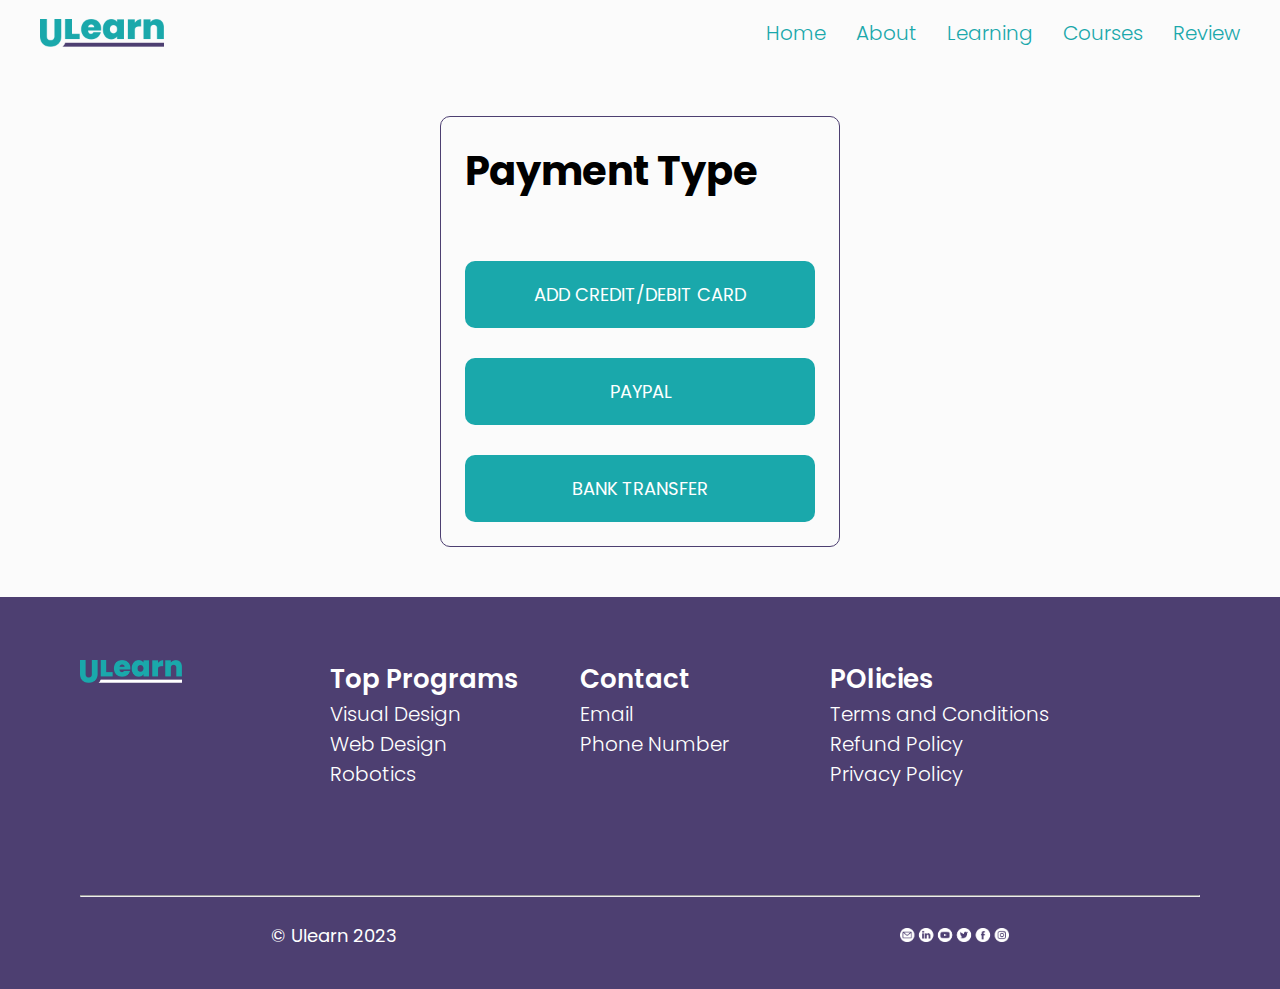
<file: pay.html>
<!DOCTYPE html>
<html lang="en">
<head>
    <meta charset="UTF-8">
    <meta name="viewport" content="width=device-width, initial-scale=1.0">
    <title>Univel Payment Website</title>
    <link rel="stylesheet" href="style.css">
    <link rel="stylesheet" href="responsive.css">
</head>
<body>
     <header>
        <div class="contain header-ctn">
            <div id="logo-ctn">
                <img src="images/logo-3.png" alt="ULearn Logo">
            </div>

            <nav>
                <ul>
                    <li><a href="index.html">Home</a></li>
                    <li><a href="#">About</a></li>
                    <li><a href="learning.html">Learning</a></li>
                    <li><a href="courses.html">Courses</a></li>
                    <li>
                        <a href="#">Review</a>
                    </li>
                </ul>

                <!-- <div id="auth-ctn">
                    <a href="" class="auth-btns" id="login">Login</a>
                    <a href="" class="auth-btns green-bg-btn auth-btns"  id="sign-up">Sign Up</a>
                </div> -->
            </nav>
        </div>
    </header> 
    <div class="card">
        <div id="payment-header">
            <h2> Payment Type </h2>
        </div>
        <div id="pay-flex">
            <a href="" class="payment-type">ADD CREDIT/DEBIT CARD</a>
            <a href="" class="payment-type">PAYPAL</a>
            <a href="" class="payment-type">BANK TRANSFER</a>
           
        </div>
    </div>
     <footer>
        <div class="px-80 contain">
            <div id="footer-grid">
                <div class="footer-image">
                    <img src="images/logo-2.png " alt="Ulearn Logo">
                </div>
                <div class="footer-grid">
             <ul>
                <h3>Top Programs</h3>
                <li>Visual Design</li>
                <li>Web Design</li>
                <li>Robotics</li>
             </ul>
                </div>
                <div class="footer-grid" id="special">
                    <ul>
                        <h3>Contact</h3>
                        <li>Email</li>
                        <li>Phone Number</li>
                    </ul>
                </div>
                <div class="footer-grid">
                    <ul>
                        <h3>POlicies</h3>
                        <li>Terms and Conditions</li>
                        <li>Refund Policy</li>
                        <li>Privacy Policy</li>
                    </ul>
                </div>
            </div>
            <hr>
            <div id="footer-socials" class="px-80 contain">
                <div id="course-date">
                        <p>&copy;  Ulearn 2023</p>
                 </div>
                 <div id="social-details">
                    <img src="images/social-details.png" alt="">
                 </div>
                
            </div>
        </div>
    </footer>
   
    
</body>
</html>
</file>
<file: style.css>
@import url("https://fonts.googleapis.com/css2?family=Poppins:ital,wght@0,100;0,200;0,300;0,400;0,500;0,600;0,700;0,800;0,900;1,100;1,200;1,300;1,400;1,500;1,600;1,700;1,800;1,900&display=swap");

:root {
  --ulearn-purple: #4d3f71;
  --ulearn-green: #1aa8ab;
  --ulearn-light-blue: #e6f0f0;
  --ulearn-white: #fbfbfb;
  --ulearn-sky-blue: #E8F2F2;
  --ulearn-placeholder-grey: #7b7b7b;
  --ulearn-border-color: #D3DEE8;
}

/* CSS RESET STYLES */
* {
  margin: 0;
  padding: 0;
  box-sizing: border-box;
}
a {
  text-decoration: none;
  cursor: pointer;
}
ul,
ol {
  list-style: none;
}

/* UTILITIES */
html {
  font-family: "Poppins", sans-serif;
  font-size: 10px ;
}
body {
  font-size: 1.8rem;
  background-color: var(--ulearn-white);
}
img {
  width: 100%;
}
.px-80 {
  padding-left: 8rem; /* 8 * 10px == 80px */
  padding-right: 8rem;
}
.contain {
  max-width: 1440px;
  margin: 0 auto;
}

/* HEADER STYLING */
header {
  padding: 1.8rem 4rem;
}
.header-ctn {
  /* border: 1px solid red; */
  display: flex;
  /* gap: 100px; */
  justify-content: space-between;
  align-items: center;
}
#logo-ctn {
  width: 12.4rem;
  height: 2.8rem;
}
nav {
  display: flex;
  gap: 9.3rem;
  align-items: center;
}
nav > ul {
  display: flex;
  gap: 3rem;
}
nav a {
  color: #000;
}
#auth-ctn {
  display: flex;
  gap: 3rem;
}
.auth-btns {
  /* border: 1px solid; */
  /* width: ; */
  padding: 1.4rem 5.4rem;
}
.auth-btns#login {
  border: 3px solid var(--ulearn-purple);
  color: var(--ulearn-purple);
}
.auth-btns.green-bg-btn {
  background-color: var(--ulearn-green);
  color: #fff;
}

/* HERO SECTION STYLING */
#hero-section {
  background: var(--ulearn-light-blue);
  position: relative;
  z-index: -5;
}
#hero-section::after{
  content: "";
  position: absolute;
  top: 0;
  left: 0;
  background: url(images/bg-image.png) center center/cover no-repeat;
  width: 100%;
  height: 100%;
  z-index: -10;
  /* background-image: url('images/bg-image.png');
    background-position: center;
    background-size: cover; 
    background-repeat: no-repeat;
    */
}
#hero-ctn{
  display: flex;
  justify-content: space-between;
  align-items: center;
  padding: 10rem 0;
}
#hero-textCtn{
  width: 40%;
  display: flex;
  flex-direction: column;
  gap: 3rem;
}
#hero-textCtn h1{
  font-size: 7rem;
  font-weight: 700;
  line-height: 1.2;
}
#hero-textCtn a{
  width: fit-content;
}
#hero-Imgctn {
  width: 58.2rem;
}
#special-text{
  position: relative;
}
#special-text::after{
  content: '';
  position: absolute;
  bottom: 12px;
  left: 0;
  width: 100%;
  height: 3rem;
  background: var(--ulearn-purple);
  z-index: -2;
}

/* LEARNING SECTION STYLING */
#learning-program{
  padding: 6rem 0;
}
#learning-program h2{
  text-align: center;
  font-size: 5rem;
  font-weight: 500;
}
#learning-program > div{
  display: flex;
  justify-content: center;
  gap: 6rem;
  margin-top: 6.3rem;
  
}
.learning-cards{
  width: 44.7rem;
  text-align: center;
}

/* COURSES SECTION */
#courses-section{
  background-color: var(--ulearn-sky-blue);
  padding: 5.5rem 0;
}
#top-ctn{
  display: flex;
}
#top-ctn h2{
  font-size: 5rem;
  font-weight: 600;
  width: 50%;
}
#top-img-ctn{
  height: auto;
  width: 63rem;
}
#top-img-ctn img{
  width: 100%;
  height: 100%;
}
#courses-section > div{
  display: flex;
  flex-direction: column;
  gap: 6rem;
}
#bottom-ctn{
  display: flex;
  gap: 3rem;
}
.courses-card{
  width: 29rem;
}
.courses-card > div{
  height: 23.6rem;
  position: relative;
}
.courses-card img{
  height: 100%;
}
.courses-card > p{
  margin-top: 2.2rem;
}
.courses-card button{
  border: none;
  font-size: 1.6rem;
  position: absolute;
  bottom: 17px;
  right: 17px;
}
#arrow-ctn {
  display: flex;
  justify-content: flex-end;
  gap: 2rem;
}
#arrow-ctn p{
  color: var(--ulearn-green);
  font-weight: 600;
  font-size: 5rem;
  border: 3px solid var(--ulearn-green);
  width: 5.6rem;
  height: 5.6rem;
  text-align: center;
  border-radius: 50%;
  display: flex;
  justify-content: center;
  align-items: center;
}

/* CONTACT SECTION */
#contact-section{
  padding: 6rem 0;
  background-color: var(--ulearn-white);
}
#contact-section h2{
  text-transform: capitalize;
  font-size: 5rem;
  font-weight: 600;
  text-align: center;
}
#contact-section > div{
  display: flex;
  gap: 7.6rem;
  margin-top: 4.8rem;
}
#contact-img-ctn img{
  height: 100%;
}
#form-ctn{
  width: 50%;
}
form{
  border: 1px solid #D3DEE8;
  display: grid;
  grid-template-columns: repeat(2, 1fr);
  grid-template-rows: repeat(3, auto);
  grid-template-areas: 
    "fullName email"
    "subject subject"
    "comment comment"
  ;
  gap: 2rem;
  padding: 4rem;
  background: #fff;
}
.input-control{
  display: flex;
  flex-direction: column;
  gap: .8rem;
}
.input-control input, .input-control textarea{
  padding: 1.5rem;
  font-size: 1.8rem;
  border: 1px solid #D3DEE8;
}
.input-control input::placeholder, .input-control > textarea::placeholder{
  font-family: "Poppins", sans-serif;
  color: var(--ulearn-placeholder-grey);
}
.input-control textarea{
  height: 21.4rem;
}
.input-control:nth-of-type(1){
  grid-area: fullName;
}
.input-control:nth-of-type(2){
  grid-area: email;
}
.input-control:nth-of-type(3){
  grid-area: subject;
}
.input-control:nth-of-type(4){
  grid-area: comment;
}
form button{
  border: none;
  font-size: 1.8rem;
}

/* FOOTER STYLING */
footer{
  background-color: var(--ulearn-purple);
  color: #fff;
  padding: 6.3rem 0 4rem;
}
#footer-grid{
  display: grid;
  grid-template-columns: repeat(4, 300px);
   margin-bottom: 5rem;
}
.footer-image{
  width: 10.24rem;
}
h3{
  font-size: 2.6rem;
  font-weight: 600;
  
}
li{
  font-size: 2rem;
  font-weight: 300;
 
}
#footer-socials{
  display: flex;
 gap: 80rem; 
  margin-top: 2.5rem;
}
#course-date{
  width: 12.86rem;
}
#social-details{
  width: 10.9rem;
}

/* LEARNING */
#traning-section{
  font-size: 5rem;
  font-weight: 600;
  text-align: center;
  margin-bottom: 3.2rem;
}
#desing-image{
  margin-bottom: 5.2rem;
}
#courses-flex{
  display: flex;
  gap: 8.8rem;
  margin-bottom: 6.3rem;
}
#courses-logo{
  height: auto;
  padding: 3rem;
}
.curses-info{
  font-size: 3rem;
  border: solid 1px var(--ulearn-border-color);
  padding: 3rem;

}
#pay{
  width: 100%
}
#amount{
  width: 48rem;
  height: 20.49rem;
  padding: 3rem;
  font-size: 3rem;
  border: solid 1px var(--ulearn-border-color);
  margin-bottom: 2rem;
}
.course-info-text{
  font-weight: 600;
}
#Duration{
  margin-bottom: 3rem;
}
#payment-info{
  font-size: 1.2rem;
  margin-bottom: 1.9rem;
}
#live-class{
  font-size: 1.8rem;
  font-weight: 600;
}

/* courses */
#welcome-back{
  display: flex;
  justify-content: space-between;
  align-items: center;
  gap: 10rem;
}
#welcome-back-h2{
  font-size: 2.6rem;
  margin-bottom: 6rem;
}
#f-n{
  color: var(--ulearn-green);
}
#harmburger-menu{
   /* border: solid 1px red;   */
  color: black;
  padding: 2rem 5rem 0rem 2rem;
  width: 20.26rem;
  height: 22.95rem;
  box-shadow:  -0.5rem 0.5rem rgba(0, 0, 0, 0.1);
  
 
}

#harmburger-menu li  {
  /* border: solid 1px red; */
  margin-bottom: 1.5rem;
  font-size: 1.8rem;
  font-weight: 400;
}
div a {
  color: var(--ulearn-green);
}
.slot{
  font-size: 2.8rem;
  font-weight: 500;

  display: flex;
  flex-direction: row;
  gap: 8rem;
  margin-bottom: 3.9rem;
}
#home-s{
  border-bottom: solid 3px #000;
  
}
.courses-list{
  /* background-color: var(--ulearn-sky-blue); */
  padding: 3.9rem 0;
}
.courses-list > div{
  display: flex;
  flex-direction: column;
  gap: 6rem;
}
#courses-footer{
  margin-top: 50rem;
}


/* Payment Page */

.card{
  width: 400px;
  background-color: var(--ulearn-white);
    padding: 2.4rem;
  margin: 5rem auto;
  border-radius: 10px;
  border: solid 1px var(--ulearn-purple);
  text-align: center;
}
.payment-type{
  display: block;
  background-color:var(--ulearn-green);
  color: white;
   padding: 2rem;
   margin-top: 3rem;
  border-radius: 1rem;
  font-weight: 400;
}

#payment-header{
  font-weight: 600;
  margin-bottom: 6rem;
  text-align: left;
}
</file>
<file: responsive.css>
@media screen and (max-width: 1500px) {
  .contain {
    max-width: 100%;
  }
  #hero-ctn {
    padding: 10rem;
  }
}

@media screen and (max-width: 14450px) {
  #hero-textCtn {
    width: 45%;
  }
}

@media screen and (max-width: 1390px) {
  #hero-ctn {
    padding: 5rem;
  }
  #top-img-ctn {
    width: 50rem;
  }
 #footer-socials{
 gap: 70rem; 
 
}

}

@media screen and (max-width: 1350px) {
  #hero-ctn {
    padding: 10rem 2rem;
  }
  h2 {
    font-size: 4rem;
  }
  #hero-Imgctn {
    width: 45rem;
  }
  form {
    display: flex;
    flex-direction: column;
  }
  #form-ctn {
    width: 70%;
  }
  #contact-img-ctn{
    display: none;
  }
#contact-section > div{
  display: flex;
  justify-content: center;
}
}
  #top-img-ctn {
    width: 40rem;
  }

  @media screen and (max-width: 1300px) {

     #footer-socials{
     gap: 50rem; 
     justify-content: center;
 
}
#footer-grid{
  display: grid;
  grid-template-columns: repeat(4, 250px);
   margin-bottom: 10.62rem;
}
    
  }


@media screen and (max-width: 1130px) {
  #hero-textCtn h1 {
    font-size: 6rem;
  }
       #footer-socials{
     gap: 30rem; 
     justify-content: center;
 
}
#footer-grid{
  display: grid;
  grid-template-columns: repeat(4, 220px);
   margin-bottom: 10.62rem;
}
#courses-flex{
  display: flex;
  gap: 2rem;
  margin-bottom: 6.3rem;
}
#amount{
  width: 40rem;
  height: 16.49rem;
  padding: 3rem;
 
}
}
@media screen and (max-width:1010px) {
    #footer-grid{
  display: grid;
  grid-template-columns: repeat(4, 200px);
   margin-bottom: 10.62rem;
}
    
}

@media screen and (max-width: 968px) {
.px-80{
    padding-left: 3rem;
    padding-right: 3rem;
}
  #hero-Imgctn {
    display: none;
  }
  #hero-textCtn {
    width: 100%;
    display: flex;
    flex-direction: column;
    align-items: center;
    /* padding: 0rem 8rem; */
  }
  #hero-textCtn h1 {
    text-align: center;
  }
  #top-img-ctn {
    display: none;
  }
  #top-ctn h2 {
    width: 100%;
    text-align: center;
  }
  #bottom-ctn {
    display: grid;
    grid-template-columns: repeat(2, 1fr);
    gap: 6rem;
  }
  .learning-cards {
    width: 30rem;
    text-align: center;
  }
  #footer-grid{
  display: grid;
  grid-template-columns: repeat(4, 200px);
   margin-bottom: 10.62rem;
}
}
@media screen and (max-width: 860px) {
  #amount{
  width: 30rem;
  height: 16.49rem;
  padding: 3rem;
 
}
  
}
@media screen and (max-width: 800px) {
      #footer-grid{
  display: grid;
  grid-template-columns: repeat(4, 180px);
   margin-bottom: 10.62rem;
}
}

@media screen and (max-width: 780px) {
    h2{
        padding: 0rem 3.2;
    }
    #bottom-ctn {
    display: flex;
    flex-direction: column;
    align-items: center;
  }
  #form-ctn {
    width: 90%;
  }
}
@media screen and (max-width:750px) {
  .curses-info{
    font-size: 2rem;
  }
  
}
@media screen and (max-width: 730px) {
    #footer-grid{
  display: grid;
  grid-template-columns: repeat(1, 500px);
   margin-bottom: 10.62rem;
   justify-content: center;
   justify-items: center;
   width: 100%;
   text-align: center;
}
#footer-grid ul{
   margin-bottom: 3rem;
}
}
@media screen and (max-width: 680px) {
           #footer-socials{
     gap: 20rem; 
     justify-content: center;
 
}
    
}

@media screen and (max-width: 600px) {
    h2{
        font-size: 3rem;
    }
    
}

@media screen and (max-width: 430px) {
    #hero-textCtn > p{
        text-align: center;
    }
    #form-ctn {
    width: 100%;
  }
}
</file>
